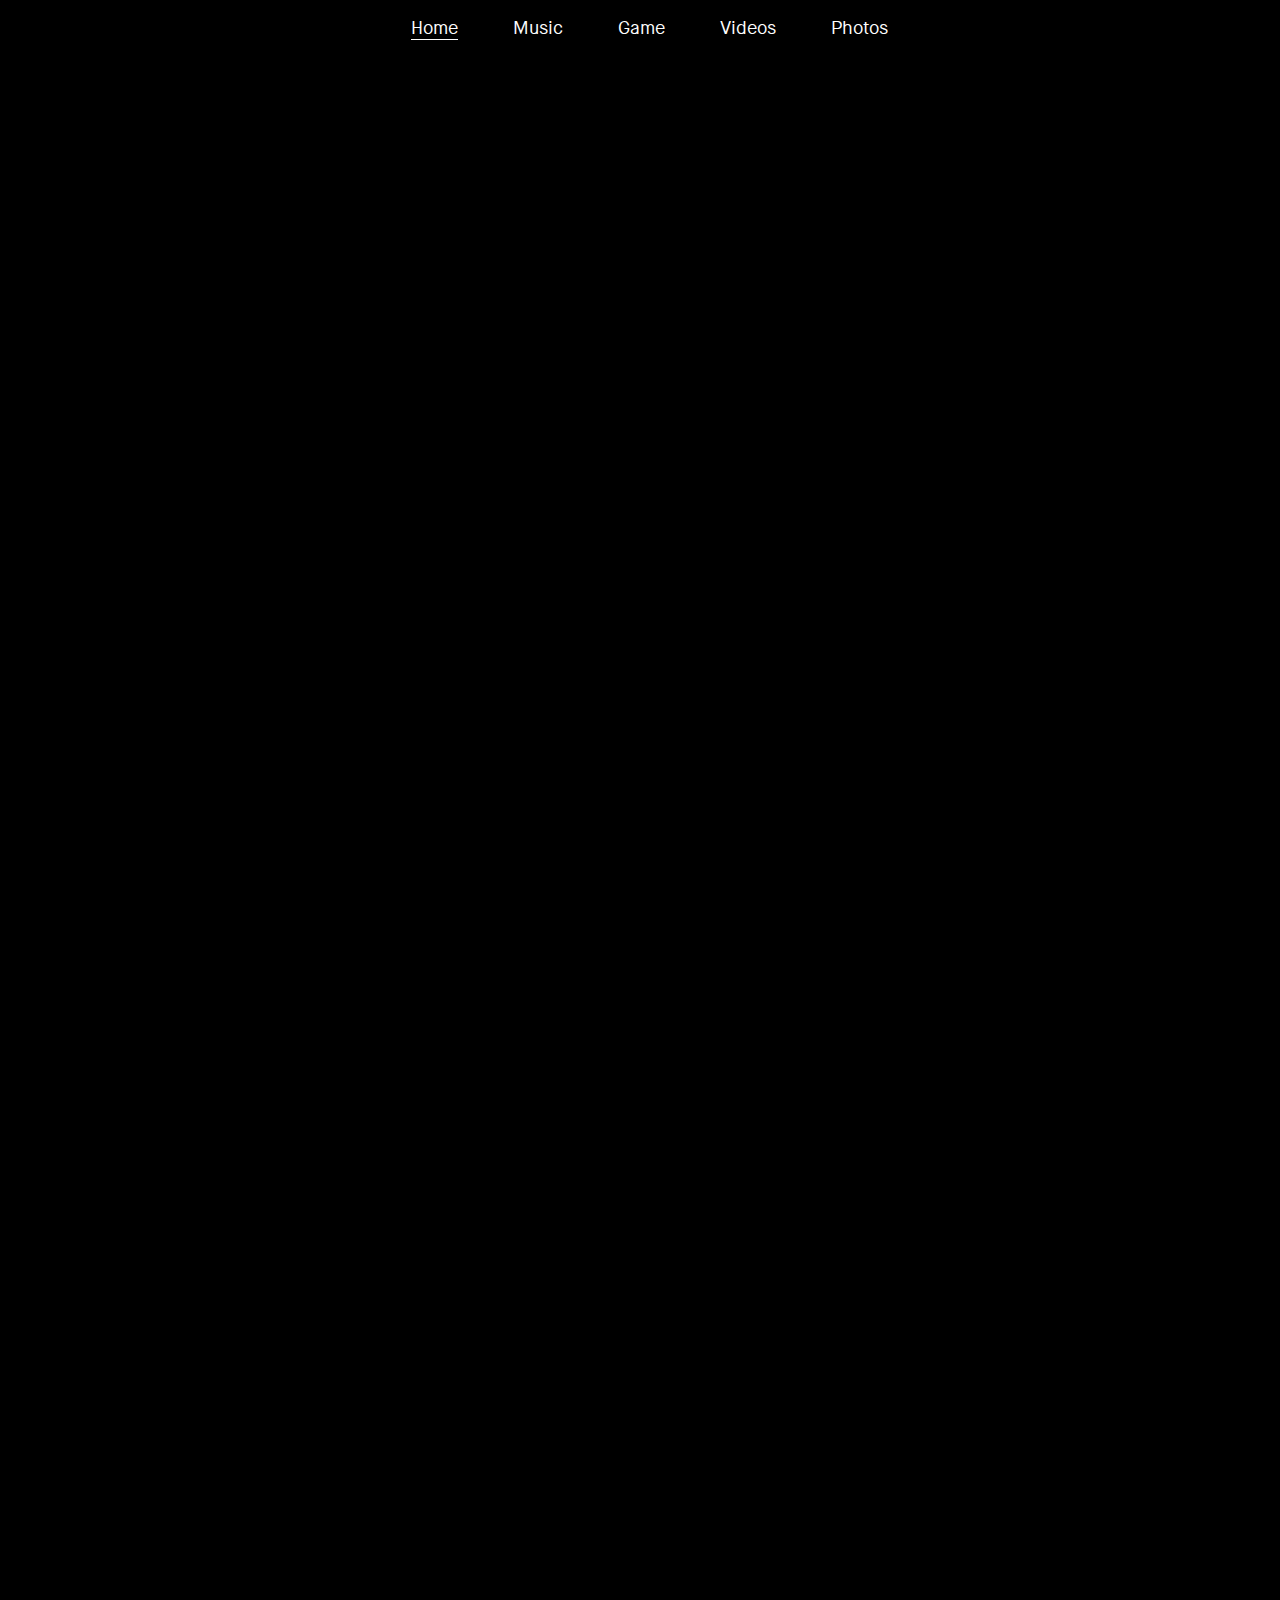
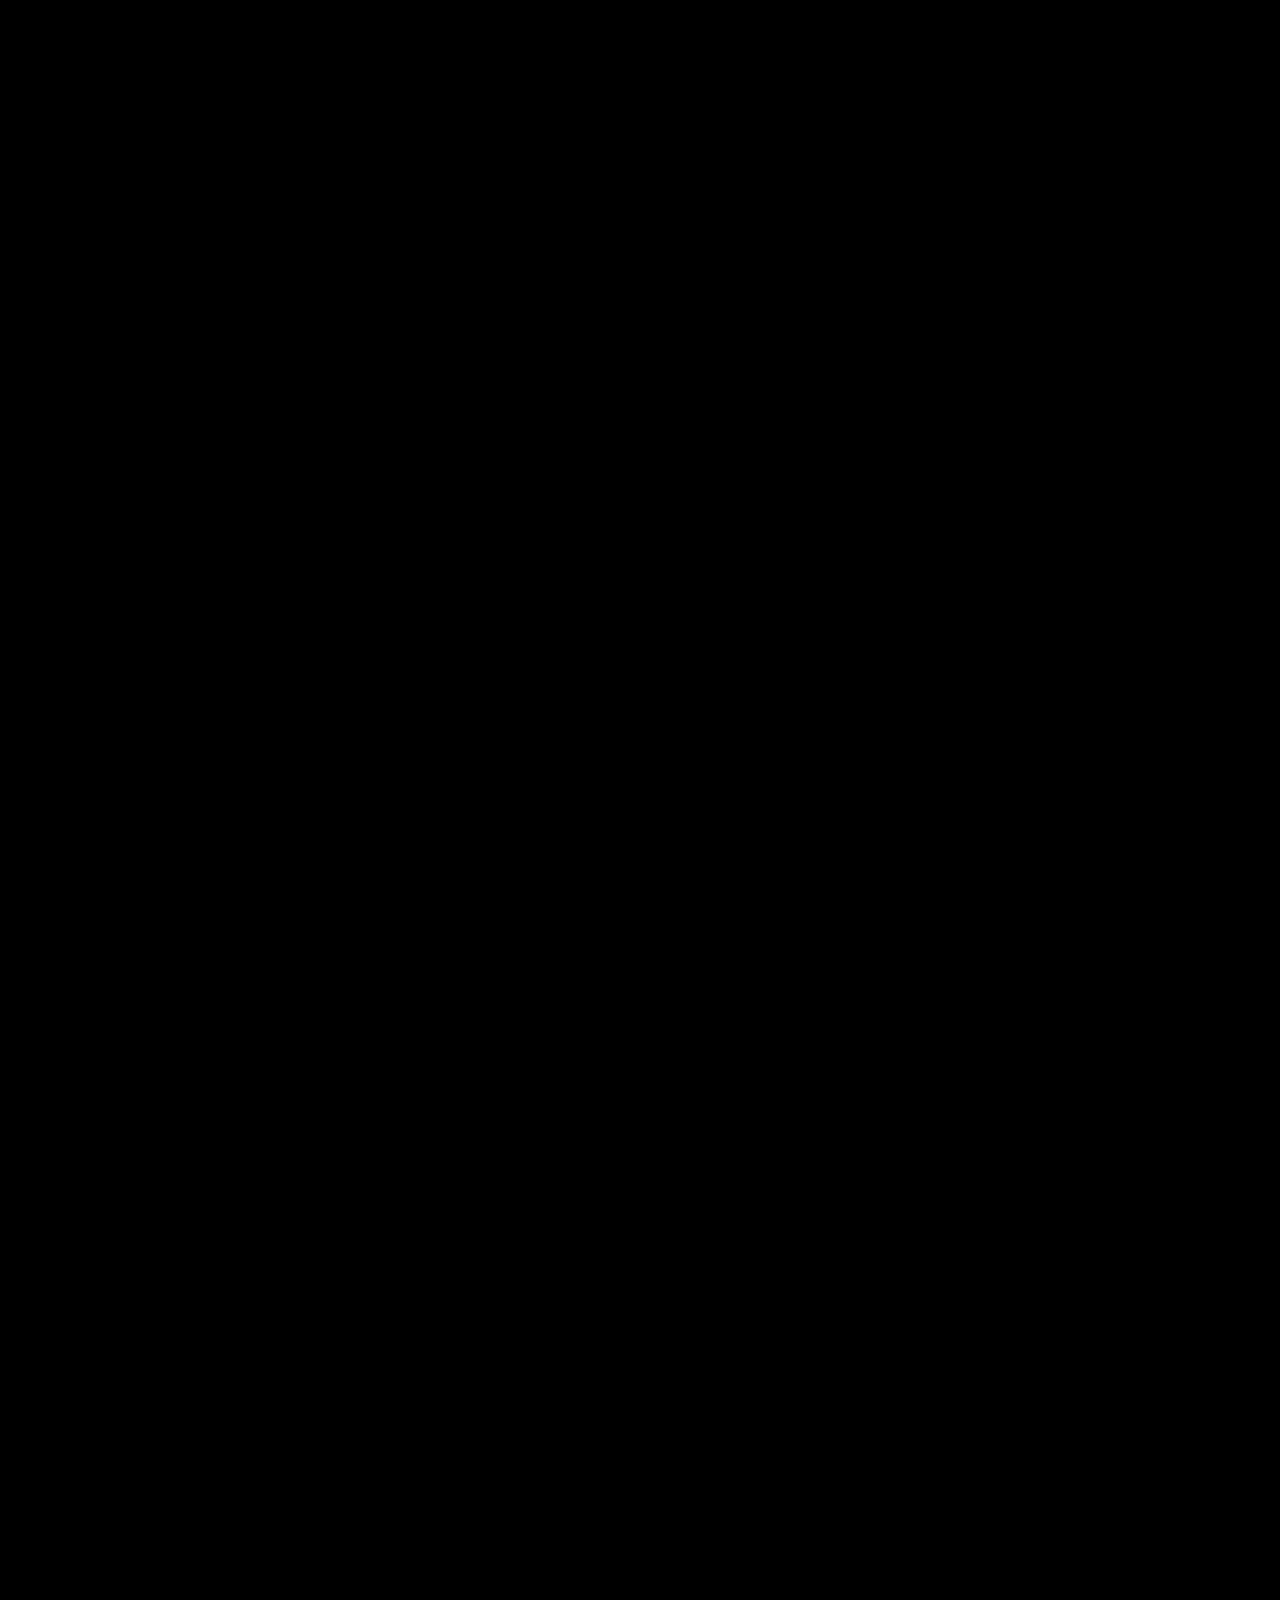
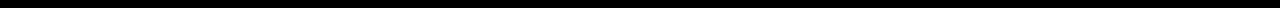
<file: index.html>
<!DOCTYPE html>
<!--[if lt IE 9]><html class="no-js lt-ie9" lang="en-US" prefix="og: http://ogp.me/ns#"><![endif]-->
<!--[if gt IE 8]><!--><html><!--<![endif]-->
<head>
  <meta charset="UTF-8">
  <title>Media</title>
  <meta http-equiv="X-UA-Compatible" content="IE=edge,chrome=1">
  <meta name="viewport" content="width=device-width, initial-scale=1.0">
  <meta name="baidu_ssp_verify" content="118a24b20e7b6b38a081a7a41a24cbe0">
  <link rel="icon" type="image/x-icon" href="/images/favicon.ico">
<!-- This site is optimized with the Yoast SEO plugin v5.2 - https://yoast.com/wordpress/plugins/seo/ -->
<meta name="description" content="Leng的媒体库"/>
<link rel='stylesheet' id='theme-style-css'  href='css/style.css' type='text/css' media='all' />
<script>
var _hmt = _hmt || [];
(function() {
  var hm = document.createElement("script");
  hm.src = "https://hm.baidu.com/hm.js?cda6f9cad1e4e9c98270be43625d4902";
  var s = document.getElementsByTagName("script")[0]; 
  s.parentNode.insertBefore(hm, s);
})();
</script>

<script type='text/javascript' src='js/lib/modernizr.js'></script>
<script type='text/javascript' src='js/jquery/jquery.js'></script>
</head>
<body>
<div class="loader page-loader"></div>
<header class="header-bar">
  <div class="header-bar__bg"></div>
  <div class="menu-toggle">
    <span class="hamburger-bar"></span>
    <span class="hamburger-bar"></span>
    <span class="hamburger-bar"></span>
  </div>
  <nav class="menu" role="navigation">
<ul id="menu-header-menu" class="menu__nav">
<li id="menu-item-525" class="current-menu-item"><a href="#home">Home</a></li>
<li id="menu-item-538"><a href="music">Music</a></li>
<li id="menu-item-13"><a href="game">Game</a></li>
<li id="menu-item-123"><a href="videos">Videos</a></li>
<li id="menu-item-120"><a href="photos">Photos</a></li>
</ul>  </nav>
  <nav class="menu-mobile" role="navigation">
    <div class="menu-mobile__content-wrap">
      <ul id="menu-header-menu-1" class="menu-mobile__nav">
<li class="current-menu-item"><a href="#home">Home</a></li>
<li><a href="music">Music</a></li>
<li><a href="game">Game</a></li>
<li><a href="videos">Videos</a></li>
<li><a href="photos">Photos</a></li>
</ul>    </div>
  </nav>
</header>
<div class="l-page-wrap invisible">
<div class="hero hero--home reverse">
  <div class="hero--home__title">
    <div class="hero--home__logo-type">
      <span class="hero--home__logo-type-good">Media</span>
    </div>
  </div>
  <div class="scroll-down">
    scroll ⬇ down
  </div>
</div>
<div class="home-features">
  <article class="home-feature">
        <header class="home-feature__header" style="background-color:#f4d211;">
          <a href="music">
            <div class="home-feature__header-content">
              <h2 class="home-feature__title">Music</h2>
                              <p class="home-feature__subtitle">The World of Music</p>
                          </div>
          </a>
        </header>
        <a class="home-feature home-feature__link js-project-link" href="music">
          <span class="home-feature__call-to-action">Enjoy The Music</span>
          <div class="home-feature__img" style="background-image: url('https://media-1257181248.cos.ap-chengdu.myqcloud.com/bg3.jpg'); background-position: right center;" data-src="https://media-1257181248.cos.ap-chengdu.myqcloud.com/bg3.jpg" data-src-sm="https://media-1257181248.cos.ap-chengdu.myqcloud.com/bg3-900x506.jpg">
            <div class="home-feature__overlay" style="background-color:#f4d211;"></div>
          </div>
        </a>
      </article><article class="home-feature">
        <header class="home-feature__header" style="background-color:#23a877;">
          <a href="game">
            <div class="home-feature__header-content">
              <h2 class="home-feature__title">Game</h2>
                              <p class="home-feature__subtitle">Just Enjoy Yourself</p>
                          </div>
          </a>
        </header>
        <a class="home-feature home-feature__link js-project-link" href="game">
          <span class="home-feature__call-to-action">Play The Game</span>
          <div class="home-feature__img" style="background-image: url('https://media-1257181248.cos.ap-chengdu.myqcloud.com/bg2.jpg'); background-position: center center;" data-src="https://media-1257181248.cos.ap-chengdu.myqcloud.com/bg2.jpg" data-src-sm="https://media-1257181248.cos.ap-chengdu.myqcloud.com/bg2-900x506.jpg">
            <div class="home-feature__overlay" style="background-color:#23a877;"></div>
          </div>
        </a>
      </article><article class="home-feature">
        <header class="home-feature__header" style="background-color:#f71f2c;">
          <a href="videos">
            <div class="home-feature__header-content">
              <h2 class="home-feature__title">Videos</h2>
                              <p class="home-feature__subtitle">Some Videos</p>
                          </div>
          </a>
        </header>
        <a class="home-feature home-feature__link js-project-link" href="videos">
          <span class="home-feature__call-to-action">Watch The Video</span>
          <div class="home-feature__img" style="background-image: url('https://media-1257181248.cos.ap-chengdu.myqcloud.com/bg1.jpg'); background-position: center top;" data-src="https://media-1257181248.cos.ap-chengdu.myqcloud.com/bg1.jpg" data-src-sm="https://media-1257181248.cos.ap-chengdu.myqcloud.com/bg1-900x506.jpg">
            <div class="home-feature__overlay" style="background-color:#f71f2c;"></div>
          </div>
        </a>
      </article>
      <article class="home-feature">
          <header class="home-feature__header" style="background-color:#000000;">
            <a href="photos">
              <div class="home-feature__header-content">
                <h2 class="home-feature__title">Photos</h2>
                                <p class="home-feature__subtitle">Some Memories</p>
                            </div>
            </a>
          </header>
          <a class="home-feature home-feature__link js-project-link" href="photos">
            <span class="home-feature__call-to-action">Watch The Photo</span>
            <div class="home-feature__img" style="background-image: url('https://media-1257181248.cos.ap-chengdu.myqcloud.com/bg4.jpg'); background-position: center top;" data-src="https://media-1257181248.cos.ap-chengdu.myqcloud.com/bg4.jpg" data-src-sm="https://media-1257181248.cos.ap-chengdu.myqcloud.com/bg4-900x506.jpg">
              <div class="home-feature__overlay" style="background-color:#000000;"></div>
            </div>
          </a>
        </article></div>
  <footer class="well well--reverse footer reverse">
    <div class="row">

        <p>&copy; LENG 2018<br>All rights reserved</p>

    </div>
  </footer>

</div><!-- .l-page-wrap -->

<script type='text/javascript' src='js/plugins.js'></script>
<script type='text/javascript' src='js/site.js'></script>


</body>
</html>
<!-- Dynamic page generated in 1.203 seconds. -->
<!-- Cached page generated by WP-Super-Cache on 2018-07-25 00:28:22 -->

<!-- Compression = gzip -->
</file>
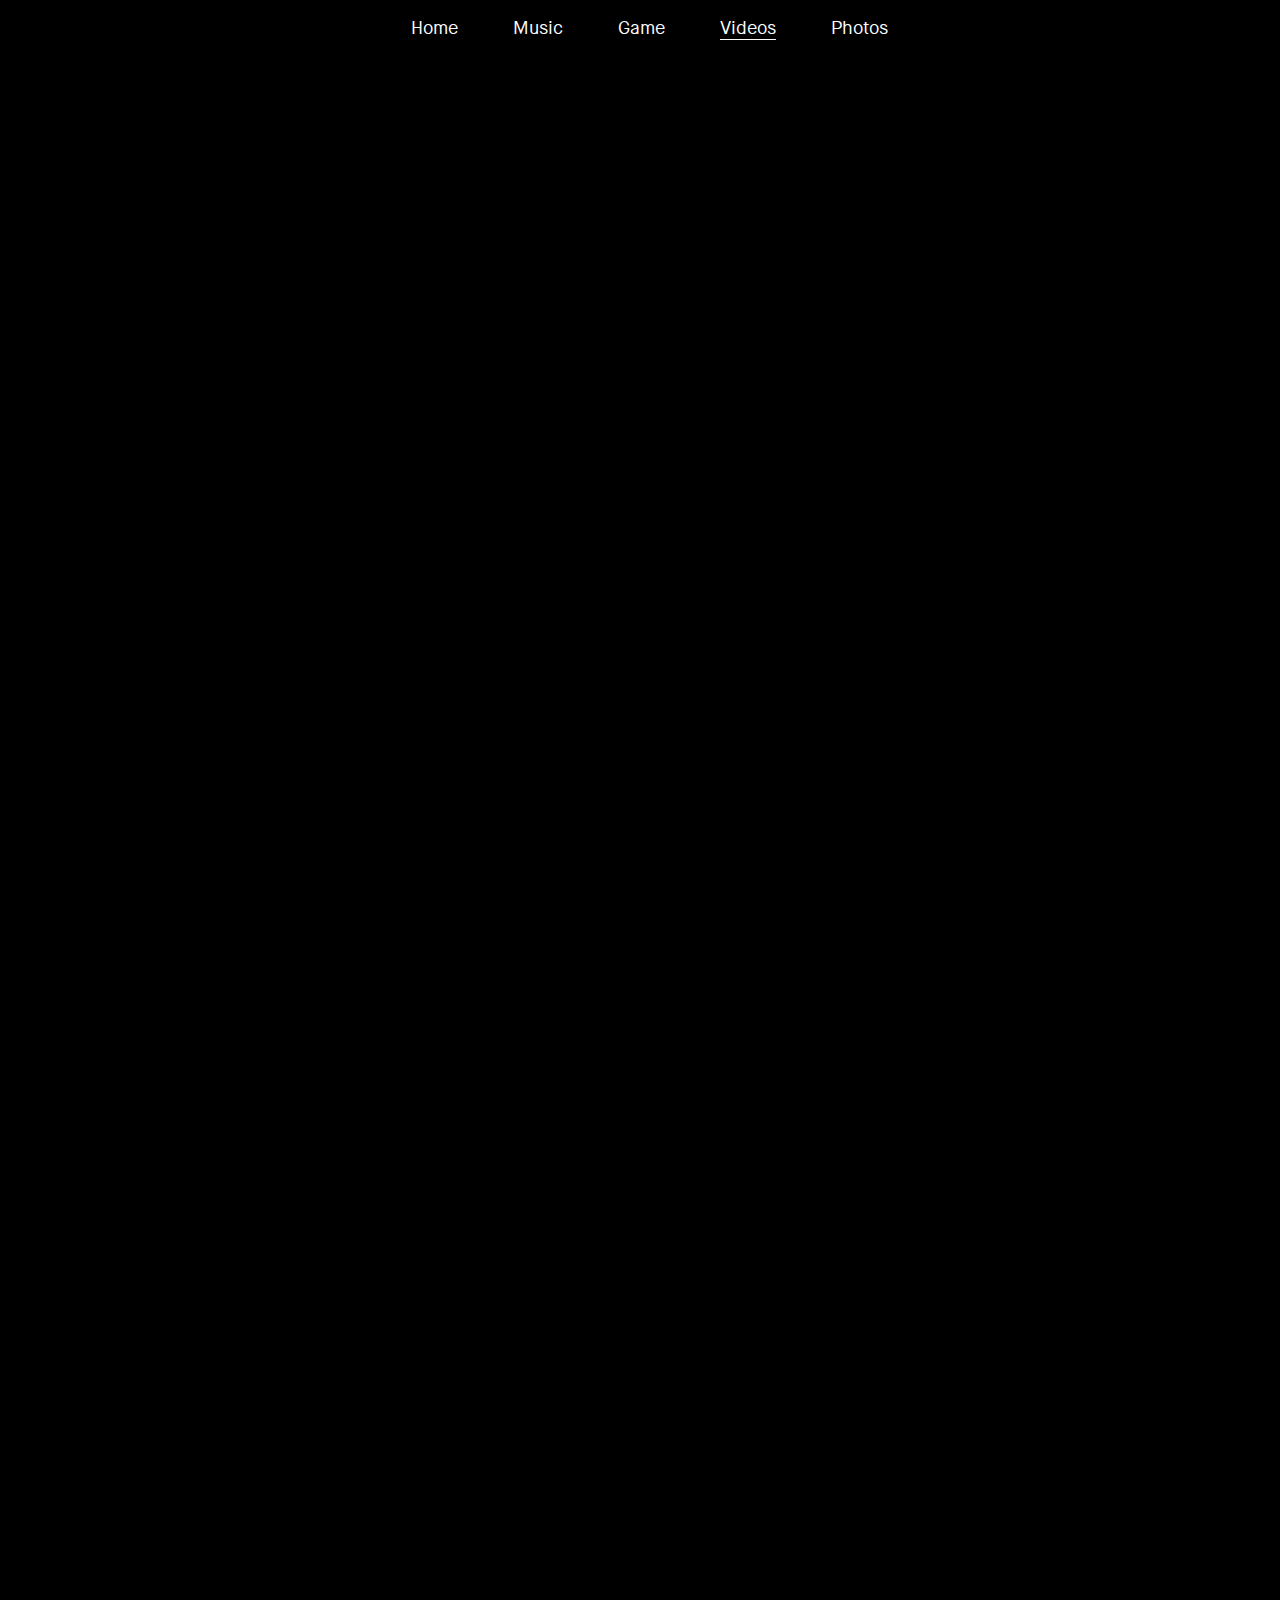
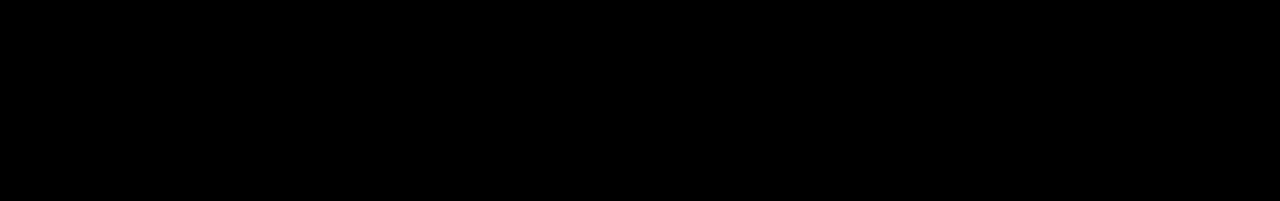
<file: videos/index.html>
<!DOCTYPE html>
<!--[if lt IE 9]><html class="no-js lt-ie9" lang="en-US" prefix="og: http://ogp.me/ns#"><![endif]-->
<!--[if gt IE 8]><!--><html><!--<![endif]-->
<head>
  <meta charset="UTF-8">
  <title>Videos</title>
  <meta http-equiv="X-UA-Compatible" content="IE=edge,chrome=1">
  <meta name="viewport" content="width=device-width, initial-scale=1.0">
  <link rel="icon" type="image/x-icon" href="/images/favicon.ico">
<!-- This site is optimized with the Yoast SEO plugin v5.2 - https://yoast.com/wordpress/plugins/seo/ -->
<meta name="description" content="视频"/>
<link rel='stylesheet' id='theme-style-css'  href='../css/style.css' type='text/css' media='all' />
<script>
var _hmt = _hmt || [];
(function() {
  var hm = document.createElement("script");
  hm.src = "https://hm.baidu.com/hm.js?ddbcd9852310af4ef6a11734f67d35d1";
  var s = document.getElementsByTagName("script")[0]; 
  s.parentNode.insertBefore(hm, s);
})();
</script>

<script type='text/javascript' src='../js/lib/modernizr.js'></script>
<script type='text/javascript' src='../js/jquery/jquery.js'></script>
</head>
<body>
<div class="loader page-loader"></div>
<header class="header-bar">
  <div class="header-bar__bg"></div>
  <div class="menu-toggle">
    <span class="hamburger-bar"></span>
    <span class="hamburger-bar"></span>
    <span class="hamburger-bar"></span>
  </div>
  <nav class="menu" role="navigation">
<ul id="menu-header-menu" class="menu__nav">
<li id="menu-item-525"><a href="/">Home</a></li>
<li id="menu-item-538"><a href="../music">Music</a></li>
<li id="menu-item-13"><a href="../game">Game</a></li>
<li id="menu-item-123" class="current-menu-item"><a href="#videos">Videos</a></li>
<li id="menu-item-120"><a href="../photos">Photos</a></li>
</ul>  </nav>
  <nav class="menu-mobile" role="navigation">
    <div class="menu-mobile__content-wrap">
      <ul id="menu-header-menu-1" class="menu-mobile__nav">
<li><a href="/">Home</a></li>
<li><a href="../music">Music</a></li>
<li><a href="../game">Game</a></li>
<li class="current-menu-item"><a href="#videos">Videos</a></li>
<li><a href="../photos">Photos</a></li>
</ul>    </div>
  </nav>
</header>
<div class="l-page-wrap invisible">
<div class="hero hero--home reverse">
  <div class="hero--home__title">
    <div class="hero--home__logo-type">
      <span class="hero--home__logo-type-good">Videos</span>
    </div>
  </div>
  <div class="scroll-down">
    scroll ⬇ down
  </div>
</div>
<div class="home-features">
  <article class="home-feature">
    <header class="home-feature__header" style="background-color:#f71f2c;">
      <a href="#videos">
        <div class="home-feature__header-content">
          <h2 class="home-feature__title">Videos</h2>
                          <p class="home-feature__subtitle">Some Videos</p>
                      </div>
      </a>
    </header>
    <a class="home-feature home-feature__link js-project-link" href="#videos">
      <span class="home-feature__call-to-action">Watch The Video</span>
      <div class="home-feature__img" style="background-image: url('https://media-1257181248.cos.ap-chengdu.myqcloud.com/bg1.jpg'); background-position: center top;" data-src="https://media-1257181248.cos.ap-chengdu.myqcloud.com/bg1.jpg" data-src-sm="https://media-1257181248.cos.ap-chengdu.myqcloud.com/bg1-900x506.jpg">
        <div class="home-feature__overlay" style="background-color:#f71f2c;"></div>
      </div>
    </a>
  </article></div>

<div class="well">
  <div class="row row--projects">
    <div class="column">
      <h2 class="h4">Videos</h2>
      <h2 class="h5">大国起飞</h2>
      <video src="https://media-1257181248.cos.ap-chengdu.myqcloud.com/videos%2Fzhonghang.mp4" controls="controls" width="100%">中航工业—大国起飞</video>
    </div>
  </div>
</div>

  <footer class="well well--reverse footer reverse">
    <div class="row">

        <p>&copy; L 2018<br>All rights reserved</p>

    </div>
  </footer>

</div><!-- .l-page-wrap -->

<script type='text/javascript' src='../js/plugins.js'></script>
<script type='text/javascript' src='../js/site.js'></script>


</body>
</html>
<!-- Dynamic page generated in 1.203 seconds. -->
<!-- Cached page generated by WP-Super-Cache on 2018-07-25 00:28:22 -->

<!-- Compression = gzip -->
</file>
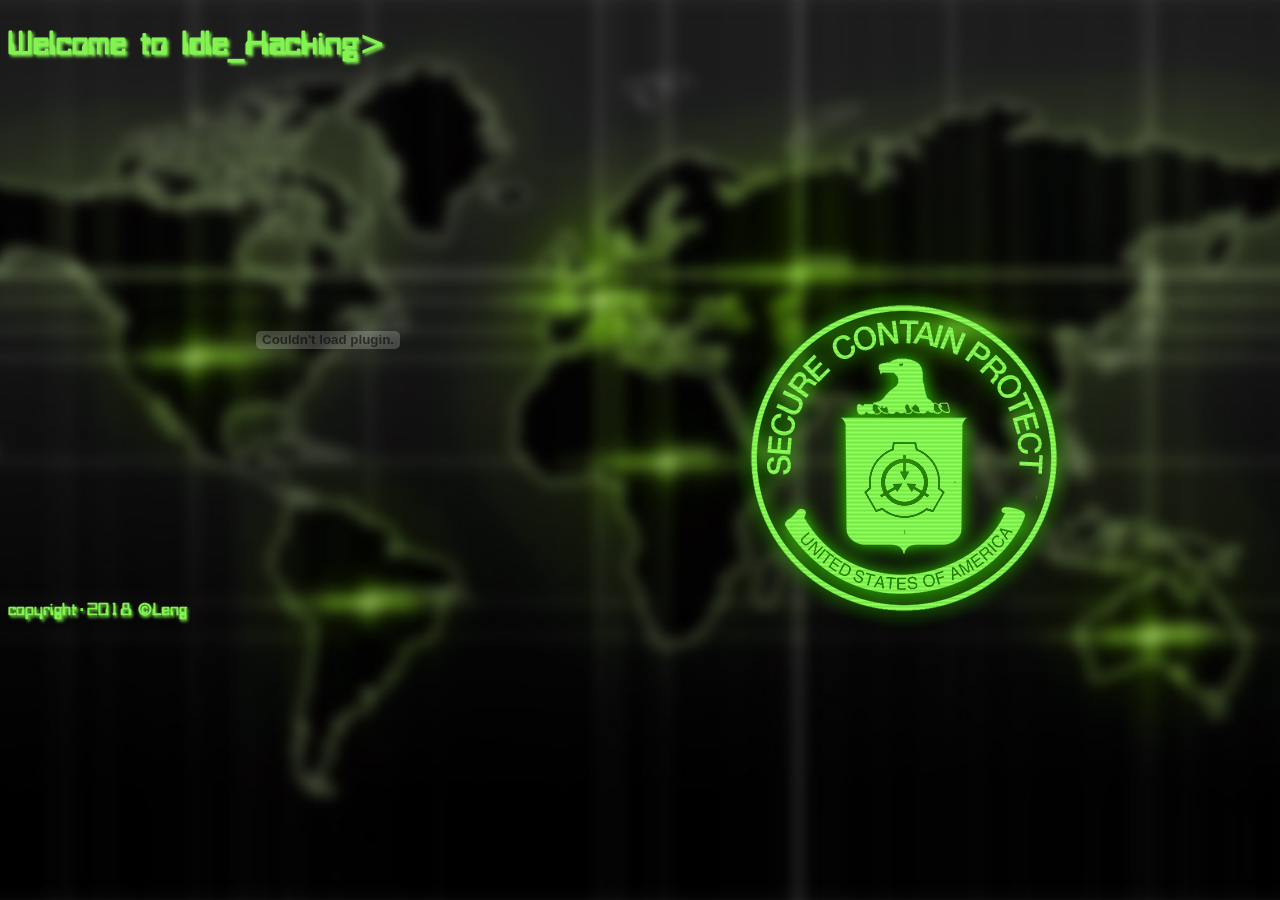
<file: game/Idle_Hacking/index.html>
<!DOCTYPE  HTML> 
<head> 
<title>Idle_Hacking</title>
<link rel="icon" type="image/x-icon" href="/images/favicon.ico">
<meta name="description" content="Leng的游戏" />
<link id="pagestyle" rel="stylesheet" type="text/css" href="style.css">
<script type='text/javascript'>
</script>
</head> 
<body >
<div class="center">
        <h1>Welcome to Idle_Hacking></h1><br>
        <embed src="Idle.Hacking.swf" height="480" width="640"></embed><br><br>
        copyright·2018 &copy;Leng
</div>

</body>
</html>
</file>
<file: css/style.css>
@charset "UTF-8";
/*
Theme Name: Good Cop Bad Cop
Author: Jonathan Nicol
Author URI: http://jonathannicol.com
Description: Custom Wordpress theme for Good Cop Bad Cop
Version: 1.0
License: GNU General Public License
License URI: license.txt
Text Domain: goodcopbadcop
Domain Path: /languages/
*/
.row { width: 100%; margin-left: auto; margin-right: auto; margin-top: 0; margin-bottom: 0; max-width: 1200px; *zoom: 1; }
.row:before, .row:after { content: " "; display: table; }
.row:after { clear: both; }
.row.collapse > .column, .row.collapse > .columns { padding-left: 0; padding-right: 0; }
.row.collapse .row { margin-left: 0; margin-right: 0; }
.row .row { width: auto; margin-left: -20px; margin-right: -20px; margin-top: 0; margin-bottom: 0; max-width: none; *zoom: 1; }
.row .row:before, .row .row:after { content: " "; display: table; }
.row .row:after { clear: both; }
.row .row.collapse { width: auto; margin: 0; max-width: none; *zoom: 1; }
.row .row.collapse:before, .row .row.collapse:after { content: " "; display: table; }
.row .row.collapse:after { clear: both; }

.column, .columns { padding-left: 20px; padding-right: 20px; width: 100%; float: left; }

[class*="column"] + [class*="column"]:last-child { float: right; }

[class*="column"] + [class*="column"].end { float: left; }

@media only screen { .small-push-0 { position: relative; left: 0%; right: auto; }
  .small-pull-0 { position: relative; right: 0%; left: auto; }
  .small-push-1 { position: relative; left: 12.5%; right: auto; }
  .small-pull-1 { position: relative; right: 12.5%; left: auto; }
  .small-push-2 { position: relative; left: 25%; right: auto; }
  .small-pull-2 { position: relative; right: 25%; left: auto; }
  .small-push-3 { position: relative; left: 37.5%; right: auto; }
  .small-pull-3 { position: relative; right: 37.5%; left: auto; }
  .small-push-4 { position: relative; left: 50%; right: auto; }
  .small-pull-4 { position: relative; right: 50%; left: auto; }
  .small-push-5 { position: relative; left: 62.5%; right: auto; }
  .small-pull-5 { position: relative; right: 62.5%; left: auto; }
  .small-push-6 { position: relative; left: 75%; right: auto; }
  .small-pull-6 { position: relative; right: 75%; left: auto; }
  .small-push-7 { position: relative; left: 87.5%; right: auto; }
  .small-pull-7 { position: relative; right: 87.5%; left: auto; }
  .column, .columns { position: relative; padding-left: 20px; padding-right: 20px; float: left; }
  .small-1 { width: 12.5%; }
  .small-2 { width: 25%; }
  .small-3 { width: 37.5%; }
  .small-4 { width: 50%; }
  .small-5 { width: 62.5%; }
  .small-6 { width: 75%; }
  .small-7 { width: 87.5%; }
  .small-8 { width: 100%; }
  .small-offset-0 { margin-left: 0% !important; }
  .small-offset-1 { margin-left: 12.5% !important; }
  .small-offset-2 { margin-left: 25% !important; }
  .small-offset-3 { margin-left: 37.5% !important; }
  .small-offset-4 { margin-left: 50% !important; }
  .small-offset-5 { margin-left: 62.5% !important; }
  .small-offset-6 { margin-left: 75% !important; }
  .small-offset-7 { margin-left: 87.5% !important; }
  .small-reset-order { margin-left: 0; margin-right: 0; left: auto; right: auto; float: left; }
  .column.small-centered, .columns.small-centered { margin-left: auto; margin-right: auto; float: none; }
  .column.small-uncentered, .columns.small-uncentered { margin-left: 0; margin-right: 0; float: left; }
  .column.small-centered:last-child, .columns.small-centered:last-child { float: none; }
  .column.small-uncentered:last-child, .columns.small-uncentered:last-child { float: left; }
  .column.small-uncentered.opposite, .columns.small-uncentered.opposite { float: right; } }
@media only screen and (min-width: 569px) { .medium-push-0 { position: relative; left: 0%; right: auto; }
  .medium-pull-0 { position: relative; right: 0%; left: auto; }
  .medium-push-1 { position: relative; left: 12.5%; right: auto; }
  .medium-pull-1 { position: relative; right: 12.5%; left: auto; }
  .medium-push-2 { position: relative; left: 25%; right: auto; }
  .medium-pull-2 { position: relative; right: 25%; left: auto; }
  .medium-push-3 { position: relative; left: 37.5%; right: auto; }
  .medium-pull-3 { position: relative; right: 37.5%; left: auto; }
  .medium-push-4 { position: relative; left: 50%; right: auto; }
  .medium-pull-4 { position: relative; right: 50%; left: auto; }
  .medium-push-5 { position: relative; left: 62.5%; right: auto; }
  .medium-pull-5 { position: relative; right: 62.5%; left: auto; }
  .medium-push-6 { position: relative; left: 75%; right: auto; }
  .medium-pull-6 { position: relative; right: 75%; left: auto; }
  .medium-push-7 { position: relative; left: 87.5%; right: auto; }
  .medium-pull-7 { position: relative; right: 87.5%; left: auto; }
  .column, .columns { position: relative; padding-left: 20px; padding-right: 20px; float: left; }
  .medium-1 { width: 12.5%; }
  .medium-2 { width: 25%; }
  .medium-3 { width: 37.5%; }
  .medium-4 { width: 50%; }
  .medium-5 { width: 62.5%; }
  .medium-6 { width: 75%; }
  .medium-7 { width: 87.5%; }
  .medium-8 { width: 100%; }
  .medium-offset-0 { margin-left: 0% !important; }
  .medium-offset-1 { margin-left: 12.5% !important; }
  .medium-offset-2 { margin-left: 25% !important; }
  .medium-offset-3 { margin-left: 37.5% !important; }
  .medium-offset-4 { margin-left: 50% !important; }
  .medium-offset-5 { margin-left: 62.5% !important; }
  .medium-offset-6 { margin-left: 75% !important; }
  .medium-offset-7 { margin-left: 87.5% !important; }
  .medium-reset-order { margin-left: 0; margin-right: 0; left: auto; right: auto; float: left; }
  .column.medium-centered, .columns.medium-centered { margin-left: auto; margin-right: auto; float: none; }
  .column.medium-uncentered, .columns.medium-uncentered { margin-left: 0; margin-right: 0; float: left; }
  .column.medium-centered:last-child, .columns.medium-centered:last-child { float: none; }
  .column.medium-uncentered:last-child, .columns.medium-uncentered:last-child { float: left; }
  .column.medium-uncentered.opposite, .columns.medium-uncentered.opposite { float: right; }
  .push-0 { position: relative; left: 0%; right: auto; }
  .pull-0 { position: relative; right: 0%; left: auto; }
  .push-1 { position: relative; left: 12.5%; right: auto; }
  .pull-1 { position: relative; right: 12.5%; left: auto; }
  .push-2 { position: relative; left: 25%; right: auto; }
  .pull-2 { position: relative; right: 25%; left: auto; }
  .push-3 { position: relative; left: 37.5%; right: auto; }
  .pull-3 { position: relative; right: 37.5%; left: auto; }
  .push-4 { position: relative; left: 50%; right: auto; }
  .pull-4 { position: relative; right: 50%; left: auto; }
  .push-5 { position: relative; left: 62.5%; right: auto; }
  .pull-5 { position: relative; right: 62.5%; left: auto; }
  .push-6 { position: relative; left: 75%; right: auto; }
  .pull-6 { position: relative; right: 75%; left: auto; }
  .push-7 { position: relative; left: 87.5%; right: auto; }
  .pull-7 { position: relative; right: 87.5%; left: auto; } }
@media only screen and (min-width: 769px) { .large-push-0 { position: relative; left: 0%; right: auto; }
  .large-pull-0 { position: relative; right: 0%; left: auto; }
  .large-push-1 { position: relative; left: 12.5%; right: auto; }
  .large-pull-1 { position: relative; right: 12.5%; left: auto; }
  .large-push-2 { position: relative; left: 25%; right: auto; }
  .large-pull-2 { position: relative; right: 25%; left: auto; }
  .large-push-3 { position: relative; left: 37.5%; right: auto; }
  .large-pull-3 { position: relative; right: 37.5%; left: auto; }
  .large-push-4 { position: relative; left: 50%; right: auto; }
  .large-pull-4 { position: relative; right: 50%; left: auto; }
  .large-push-5 { position: relative; left: 62.5%; right: auto; }
  .large-pull-5 { position: relative; right: 62.5%; left: auto; }
  .large-push-6 { position: relative; left: 75%; right: auto; }
  .large-pull-6 { position: relative; right: 75%; left: auto; }
  .large-push-7 { position: relative; left: 87.5%; right: auto; }
  .large-pull-7 { position: relative; right: 87.5%; left: auto; }
  .column, .columns { position: relative; padding-left: 20px; padding-right: 20px; float: left; }
  .large-1 { width: 12.5%; }
  .large-2 { width: 25%; }
  .large-3 { width: 37.5%; }
  .large-4 { width: 50%; }
  .large-5 { width: 62.5%; }
  .large-6 { width: 75%; }
  .large-7 { width: 87.5%; }
  .large-8 { width: 100%; }
  .large-offset-0 { margin-left: 0% !important; }
  .large-offset-1 { margin-left: 12.5% !important; }
  .large-offset-2 { margin-left: 25% !important; }
  .large-offset-3 { margin-left: 37.5% !important; }
  .large-offset-4 { margin-left: 50% !important; }
  .large-offset-5 { margin-left: 62.5% !important; }
  .large-offset-6 { margin-left: 75% !important; }
  .large-offset-7 { margin-left: 87.5% !important; }
  .large-reset-order { margin-left: 0; margin-right: 0; left: auto; right: auto; float: left; }
  .column.large-centered, .columns.large-centered { margin-left: auto; margin-right: auto; float: none; }
  .column.large-uncentered, .columns.large-uncentered { margin-left: 0; margin-right: 0; float: left; }
  .column.large-centered:last-child, .columns.large-centered:last-child { float: none; }
  .column.large-uncentered:last-child, .columns.large-uncentered:last-child { float: left; }
  .column.large-uncentered.opposite, .columns.large-uncentered.opposite { float: right; }
  .push-0 { position: relative; left: 0%; right: auto; }
  .pull-0 { position: relative; right: 0%; left: auto; }
  .push-1 { position: relative; left: 12.5%; right: auto; }
  .pull-1 { position: relative; right: 12.5%; left: auto; }
  .push-2 { position: relative; left: 25%; right: auto; }
  .pull-2 { position: relative; right: 25%; left: auto; }
  .push-3 { position: relative; left: 37.5%; right: auto; }
  .pull-3 { position: relative; right: 37.5%; left: auto; }
  .push-4 { position: relative; left: 50%; right: auto; }
  .pull-4 { position: relative; right: 50%; left: auto; }
  .push-5 { position: relative; left: 62.5%; right: auto; }
  .pull-5 { position: relative; right: 62.5%; left: auto; }
  .push-6 { position: relative; left: 75%; right: auto; }
  .pull-6 { position: relative; right: 75%; left: auto; }
  .push-7 { position: relative; left: 87.5%; right: auto; }
  .pull-7 { position: relative; right: 87.5%; left: auto; } }
@media only screen and (min-width: 961px) { .xlarge-push-0 { position: relative; left: 0%; right: auto; }
  .xlarge-pull-0 { position: relative; right: 0%; left: auto; }
  .xlarge-push-1 { position: relative; left: 12.5%; right: auto; }
  .xlarge-pull-1 { position: relative; right: 12.5%; left: auto; }
  .xlarge-push-2 { position: relative; left: 25%; right: auto; }
  .xlarge-pull-2 { position: relative; right: 25%; left: auto; }
  .xlarge-push-3 { position: relative; left: 37.5%; right: auto; }
  .xlarge-pull-3 { position: relative; right: 37.5%; left: auto; }
  .xlarge-push-4 { position: relative; left: 50%; right: auto; }
  .xlarge-pull-4 { position: relative; right: 50%; left: auto; }
  .xlarge-push-5 { position: relative; left: 62.5%; right: auto; }
  .xlarge-pull-5 { position: relative; right: 62.5%; left: auto; }
  .xlarge-push-6 { position: relative; left: 75%; right: auto; }
  .xlarge-pull-6 { position: relative; right: 75%; left: auto; }
  .xlarge-push-7 { position: relative; left: 87.5%; right: auto; }
  .xlarge-pull-7 { position: relative; right: 87.5%; left: auto; }
  .column, .columns { position: relative; padding-left: 20px; padding-right: 20px; float: left; }
  .xlarge-1 { width: 12.5%; }
  .xlarge-2 { width: 25%; }
  .xlarge-3 { width: 37.5%; }
  .xlarge-4 { width: 50%; }
  .xlarge-5 { width: 62.5%; }
  .xlarge-6 { width: 75%; }
  .xlarge-7 { width: 87.5%; }
  .xlarge-8 { width: 100%; }
  .xlarge-offset-0 { margin-left: 0% !important; }
  .xlarge-offset-1 { margin-left: 12.5% !important; }
  .xlarge-offset-2 { margin-left: 25% !important; }
  .xlarge-offset-3 { margin-left: 37.5% !important; }
  .xlarge-offset-4 { margin-left: 50% !important; }
  .xlarge-offset-5 { margin-left: 62.5% !important; }
  .xlarge-offset-6 { margin-left: 75% !important; }
  .xlarge-offset-7 { margin-left: 87.5% !important; }
  .xlarge-reset-order { margin-left: 0; margin-right: 0; left: auto; right: auto; float: left; }
  .column.xlarge-centered, .columns.xlarge-centered { margin-left: auto; margin-right: auto; float: none; }
  .column.xlarge-uncentered, .columns.xlarge-uncentered { margin-left: 0; margin-right: 0; float: left; }
  .column.xlarge-centered:last-child, .columns.xlarge-centered:last-child { float: none; }
  .column.xlarge-uncentered:last-child, .columns.xlarge-uncentered:last-child { float: left; }
  .column.xlarge-uncentered.opposite, .columns.xlarge-uncentered.opposite { float: right; } }
@media only screen and (min-width: 1201px) { .xxlarge-push-0 { position: relative; left: 0%; right: auto; }
  .xxlarge-pull-0 { position: relative; right: 0%; left: auto; }
  .xxlarge-push-1 { position: relative; left: 12.5%; right: auto; }
  .xxlarge-pull-1 { position: relative; right: 12.5%; left: auto; }
  .xxlarge-push-2 { position: relative; left: 25%; right: auto; }
  .xxlarge-pull-2 { position: relative; right: 25%; left: auto; }
  .xxlarge-push-3 { position: relative; left: 37.5%; right: auto; }
  .xxlarge-pull-3 { position: relative; right: 37.5%; left: auto; }
  .xxlarge-push-4 { position: relative; left: 50%; right: auto; }
  .xxlarge-pull-4 { position: relative; right: 50%; left: auto; }
  .xxlarge-push-5 { position: relative; left: 62.5%; right: auto; }
  .xxlarge-pull-5 { position: relative; right: 62.5%; left: auto; }
  .xxlarge-push-6 { position: relative; left: 75%; right: auto; }
  .xxlarge-pull-6 { position: relative; right: 75%; left: auto; }
  .xxlarge-push-7 { position: relative; left: 87.5%; right: auto; }
  .xxlarge-pull-7 { position: relative; right: 87.5%; left: auto; }
  .column, .columns { position: relative; padding-left: 20px; padding-right: 20px; float: left; }
  .xxlarge-1 { width: 12.5%; }
  .xxlarge-2 { width: 25%; }
  .xxlarge-3 { width: 37.5%; }
  .xxlarge-4 { width: 50%; }
  .xxlarge-5 { width: 62.5%; }
  .xxlarge-6 { width: 75%; }
  .xxlarge-7 { width: 87.5%; }
  .xxlarge-8 { width: 100%; }
  .xxlarge-offset-0 { margin-left: 0% !important; }
  .xxlarge-offset-1 { margin-left: 12.5% !important; }
  .xxlarge-offset-2 { margin-left: 25% !important; }
  .xxlarge-offset-3 { margin-left: 37.5% !important; }
  .xxlarge-offset-4 { margin-left: 50% !important; }
  .xxlarge-offset-5 { margin-left: 62.5% !important; }
  .xxlarge-offset-6 { margin-left: 75% !important; }
  .xxlarge-offset-7 { margin-left: 87.5% !important; }
  .xxlarge-reset-order { margin-left: 0; margin-right: 0; left: auto; right: auto; float: left; }
  .column.xxlarge-centered, .columns.xxlarge-centered { margin-left: auto; margin-right: auto; float: none; }
  .column.xxlarge-uncentered, .columns.xxlarge-uncentered { margin-left: 0; margin-right: 0; float: left; }
  .column.xxlarge-centered:last-child, .columns.xxlarge-centered:last-child { float: none; }
  .column.xxlarge-uncentered:last-child, .columns.xxlarge-uncentered:last-child { float: left; }
  .column.xxlarge-uncentered.opposite, .columns.xxlarge-uncentered.opposite { float: right; } }
/*!
 *  Font Awesome 4.2.0 by @davegandy - http://fontawesome.io - @fontawesome
 *  License - http://fontawesome.io/license (Font: SIL OFL 1.1, CSS: MIT License)
 */
/* FONT PATH -------------------------- */
@font-face { font-family: 'FontAwesome'; src: url("fonts/font-awesome/fontawesome-webfont.eot?v=4.2.0"); src: url("fonts/font-awesome/fontawesome-webfont.eot?#iefix&v=4.2.0") format("embedded-opentype"), url("fonts/font-awesome/fontawesome-webfont.woff?v=4.2.0") format("woff"), url("fonts/font-awesome/fontawesome-webfont.ttf?v=4.2.0") format("truetype"), url("fonts/font-awesome/fontawesome-webfont.svg?v=4.2.0#fontawesomeregular") format("svg"); font-weight: normal; font-style: normal; }
.fa { display: inline-block; font: normal normal normal 14px/1 FontAwesome; font-size: inherit; text-rendering: auto; -webkit-font-smoothing: antialiased; -moz-osx-font-smoothing: grayscale; }

/* makes the font 33% larger relative to the icon container */
.fa-lg { font-size: 1.33333em; line-height: 0.75em; vertical-align: -15%; }

.fa-2x { font-size: 2em; }

.fa-3x { font-size: 3em; }

.fa-4x { font-size: 4em; }

.fa-5x { font-size: 5em; }

.fa-fw { width: 1.28571em; text-align: center; }

.fa-ul { padding-left: 0; margin-left: 2.14286em; list-style-type: none; }
.fa-ul > li { position: relative; }

.fa-li { position: absolute; left: -2.14286em; width: 2.14286em; top: 0.14286em; text-align: center; }
.fa-li.fa-lg { left: -1.85714em; }

.fa-border { padding: .2em .25em .15em; border: solid 0.08em #eee; border-radius: .1em; }

.pull-right { float: right; }

.pull-left { float: left; }

.fa.pull-left { margin-right: .3em; }
.fa.pull-right { margin-left: .3em; }

.fa-spin { -webkit-animation: fa-spin 2s infinite linear; animation: fa-spin 2s infinite linear; }

@-webkit-keyframes fa-spin { 0% { -webkit-transform: rotate(0deg); transform: rotate(0deg); }
  100% { -webkit-transform: rotate(359deg); transform: rotate(359deg); } }
@keyframes fa-spin { 0% { -webkit-transform: rotate(0deg); transform: rotate(0deg); }
  100% { -webkit-transform: rotate(359deg); transform: rotate(359deg); } }
.fa-rotate-90 { filter: progid:DXImageTransform.Microsoft.BasicImage(rotation=1); -webkit-transform: rotate(90deg); -ms-transform: rotate(90deg); transform: rotate(90deg); }

.fa-rotate-180 { filter: progid:DXImageTransform.Microsoft.BasicImage(rotation=2); -webkit-transform: rotate(180deg); -ms-transform: rotate(180deg); transform: rotate(180deg); }

.fa-rotate-270 { filter: progid:DXImageTransform.Microsoft.BasicImage(rotation=3); -webkit-transform: rotate(270deg); -ms-transform: rotate(270deg); transform: rotate(270deg); }

.fa-flip-horizontal { filter: progid:DXImageTransform.Microsoft.BasicImage(rotation=0); -webkit-transform: scale(-1, 1); -ms-transform: scale(-1, 1); transform: scale(-1, 1); }

.fa-flip-vertical { filter: progid:DXImageTransform.Microsoft.BasicImage(rotation=2); -webkit-transform: scale(1, -1); -ms-transform: scale(1, -1); transform: scale(1, -1); }

:root .fa-rotate-90, :root .fa-rotate-180, :root .fa-rotate-270, :root .fa-flip-horizontal, :root .fa-flip-vertical { -webkit-filter: none; filter: none; }

.fa-stack { position: relative; display: inline-block; width: 2em; height: 2em; line-height: 2em; vertical-align: middle; }

.fa-stack-1x, .fa-stack-2x { position: absolute; left: 0; width: 100%; text-align: center; }

.fa-stack-1x { line-height: inherit; }

.fa-stack-2x { font-size: 2em; }

.fa-inverse { color: #fff; }

/* Font Awesome uses the Unicode Private Use Area (PUA) to ensure screen readers do not read off random characters that represent icons */
.fa-search:before { content: ""; }

.fa-twitter:before { content: ""; }

.fa-facebook:before { content: ""; }

.fa-instagram:before { content: ""; }

.fa-vimeo-square:before { content: ""; }

/* CSS Reset */
html, body, div, span, applet, object, iframe, h1, h2, h3, h4, h5, h6, p, blockquote, pre, a, abbr, acronym, address, big, cite, code, del, dfn, em, img, ins, kbd, q, s, samp, small, strike, strong, sub, sup, tt, var, b, u, i, center, dl, dt, dd, ol, ul, li, fieldset, form, label, legend, table, caption, tbody, tfoot, thead, tr, th, td, article, aside, canvas, details, embed, figure, figcaption, footer, header, hgroup, menu, nav, output, ruby, section, summary, time, mark, audio, video { margin: 0; padding: 0; border: 0; font-size: 100%; font: inherit; vertical-align: baseline; }

article, aside, details, figcaption, figure, footer, header, hgroup, menu, nav, section { display: block; }

body { line-height: 1; }

blockquote, q { quotes: none; }

blockquote:before, blockquote:after, q:before, q:after { content: ''; content: none; }

table { border-collapse: collapse; border-spacing: 0; }

/* Base styles */
*, *:before, *:after { -moz-box-sizing: border-box; box-sizing: border-box; }

html { height: 100%; overflow-y: scroll; }

body { background: black; text-align: center; }

::-moz-selection { background: #000; color: #fff; text-shadow: none; }

::selection { background: #000; color: #fff; text-shadow: none; }

audio, canvas, video { display: inline-block; }

audio:not([controls]) { display: none; height: 0; }

blockquote { margin: 1em 0; line-height: 1.3; font-size: 1.33333rem; }
blockquote .cite { font-size: 18px; }
blockquote p:last-child { margin-bottom: 0; }

h1 + blockquote { margin-top: 0.7em; }

img, object, embed { max-width: 100%; height: auto; }

object, embed { height: 100%; }

.lt-ie9 object, .lt-ie9 embed { max-width: none; }

abbr[title] { border-bottom: 1px dotted; }

code, kbd, pre, samp { font-family: monospace, serif; font-size: 1em; }

small { font-size: 80%; }

sub, sup { font-size: 75%; line-height: 0; position: relative; vertical-align: baseline; }

sup { top: -0.5em; }

sub { bottom: -0.25em; }

table { border-collapse: collapse; border-spacing: 0; }

ul, ol { margin: 0 0 1em 1.5em; }

ul ul, ul ol, ol ul, ol ol { margin-bottom: 0; }

.cf { *zoom: 1; }
.cf:before, .cf:after { content: " "; display: table; }
.cf:after { clear: both; }

.cta { display: inline-block; cursor: pointer; outline: none; border: none; background: none; -webkit-transition: color 0.25s cubic-bezier(0.645, 0.045, 0.355, 1); transition: color 0.25s cubic-bezier(0.645, 0.045, 0.355, 1); }
.cta:after { content: ' →'; }
.cta:hover { color: black; }

.cta-large { font-size: 1.33333rem; }

.fineprint { font-size: 0.66667rem; }

.intro { line-height: 1.3; font-size: 1.66667rem; padding: 0 0 55px 0; margin: 0 0 40px 0; border-bottom: 2px solid black; text-align: center; letter-spacing: -0.01em; }
.intro > *:last-child { margin-bottom: 0; }

@media only screen and (max-width: 768px) { .intro { padding-bottom: 40px; text-align: left; }
  .intro br { display: none; } }
.naked-list { list-style-type: none; margin-left: 0; }

.invisible { visibility: hidden; }

.none { display: none; }

@-webkit-keyframes fadeIn { 0% { opacity: 0; }
  100% { opacity: 1; } }

@keyframes fadeIn { 0% { opacity: 0; }
  100% { opacity: 1; } }
.fade-in { -webkit-animation-name: fadeIn; animation-name: fadeIn; -webkit-animation-duration: 1s; animation-duration: 1s; -webkit-animation-timing-function: ease-in; animation-timing-function: ease-in; -webkit-animation-iteration-count: 1; animation-iteration-count: 1; }

.compact { margin: 0; padding: 0; }

.compact-v { margin-top: 0; margin-bottom: 0; padding-top: 0; padding-bottom: 0; }

.compact-h { margin-left: 0; margin-right: 0; padding-left: 0; padding-right: 0; }

.uc { text-transform: uppercase; }

.reverse { color: #fff; -webkit-font-smoothing: antialiased; -moz-osx-font-smoothing: grayscale; }
.reverse a { color: #fff; border-color: #fff; }
.reverse a:hover { color: #bfbfbf; border-color: #bfbfbf; }
.reverse ::-moz-selection { background: #a6a6a6; }
.reverse ::selection { background: #a6a6a6; }

.btn { display: inline-block; padding: 15px 25px; color: #fff; background-color: black; -webkit-transition: background-color 0.25s cubic-bezier(0.645, 0.045, 0.355, 1); transition: background-color 0.25s cubic-bezier(0.645, 0.045, 0.355, 1); }
.btn:hover { color: #fff; background-color: #4d4d4d; }

.btn--reverse { color: black; background-color: #fff; }
.btn--reverse:hover { color: black; background-color: #b3b3b3; }

.scroll-down { position: absolute; left: 50%; bottom: 25px; -webkit-transform: translate(-50%, 0); -ms-transform: translate(-50%, 0); transform: translate(-50%, 0); cursor: pointer; }

.scroll-arrow { margin: 0; padding: 0; border: 0; background: transparent; font: inherit; line-height: normal; cursor: pointer; outline: none; -moz-user-select: text; display: block; margin: 20px auto 0 auto; width: 11px; height: 11px; background: rgba(0, 0, 0, 0.01); }
.scroll-arrow::-moz-focus-inner { padding: 0; border: 0; }
.scroll-arrow svg { display: block; width: 11px; height: 11px; fill: #fff; }

.hero-image { width: 100%; height: 0; padding-bottom: 56.25%; background-repeat: no-repeat; background-size: cover; background-position: center center; -webkit-backface-visibility: hidden; -webkit-transform: translate3d(0, 0, 0); transform: translate3d(0, 0, 0); }

.loader { display: none; z-index: 0; position: fixed; left: 50%; top: 50%; width: 36px; height: 36px; margin: -18px 0 0 -18px; background: url(img/loader.gif) 50% 50% no-repeat; background-size: 32px 32px; }

.l-page-wrap { position: relative; }

.content-wrap { position: relative; z-index: 1; padding-top: 60px; }

.well { display: block; background: #fff; padding: 65px 20px; }
.well.full-w { padding-left: 0; padding-right: 0; }
.well > :first-child { margin-top: 0; }
.well > :last-child { margin-bottom: 0; }

.well--reverse { background: black; }

@media only screen and (max-width: 568px) { .well { padding: 40px 0; } }
.page-header__subtitle { padding-top: 45px; padding-bottom: 45px; }
.page-header__subtitle p { margin: 0 auto; font-size: 2.77778rem; line-height: 1.2; max-width: 600px; }

.content { text-align: left; }
.content > h1:first-child, .content > h2:first-child, .content > h3:first-child, .content > h4:first-child, .content > h5:first-child, .content > h6:first-child { margin-top: 0; }
.content img { display: block; }
.content li { margin: 0 0 0.5em 0; }

.content--center { text-align: center; }

@media only screen and (min-width: 769px) { .content > *:last-child { margin-bottom: 0; padding-bottom: 0; } }
@media only screen and (max-width: 960px) { .row .space-large-down { padding-top: 40px; } }
@media only screen and (max-width: 768px) { .row .space-medium-down { padding-top: 40px; } }
@media only screen and (max-width: 568px) { .row .space-small { padding-top: 40px; } }
.svg, .svg--btn { display: inline-block; line-height: 1; }
.svg svg, .svg--btn svg { fill: black; width: 100%; height: 100%; -webkit-transition: fill 0.3s; transition: fill 0.3s; }

.svg--reverse svg { fill: #fff; }

.svg--btn svg { fill: black; }
.svg--btn:hover svg { fill: black; }

/* Thumbnail grid */
.thumb-grid { margin: 0 -20px; text-align: left; }

.thumb { position: relative; display: inline-block; vertical-align: top; padding: 0 20px 40px 20px; width: 33.3333%; }

#infscr-loading { position: absolute; bottom: 0; left: 0; width: 100%; text-align: center; padding: 40px 0 0 0; }
#infscr-loading img { width: 36px; height: 36px; }

@media only screen and (max-width: 768px) { .thumb { width: 50%; } }
@media only screen and (max-width: 568px) { .thumb { width: 100%; } }
.media__img { float: left; margin-right: 20px; }
.media__img img { display: block; }

.media--rever .media__img { float: right; margin-left: 20px; }

.media, .media__content { overflow: hidden; _overflow: visible; zoom: 1; }

table { border-bottom: 1px solid #ededed; border-collapse: collapse; border-spacing: 0; line-height: 2; margin: 1em 0; width: 100%; }

th, td { font-weight: normal; text-align: left; }

th { font-weight: bold; text-transform: uppercase; }

td { border-top: 1px solid #ededed; padding: 6px 10px 6px 0; }

/* Video */
.video-container { position: relative; padding-bottom: 56.25%; height: 0; overflow: hidden; }
.video-container iframe, .video-container object, .video-container embed { position: absolute; top: 0; left: 0; width: 100%; height: 100%; }
.video-container iframe { background: #fff; }

/* Fonts */
@font-face { font-family: "Maison Neue"; src: url("fonts/MaisonNeueWEB-Book.woff") format("woff"); font-weight: 400; font-style: normal; }
@font-face { font-family: "Maison Neue"; src: url("fonts/MaisonNeueWEB-BookItalic.woff") format("woff"); font-weight: 400; font-style: oblique; }
@font-face { font-family: "Maison Neue"; src: url("fonts/MaisonNeueWEB-Bold.woff") format("woff"); font-weight: 700; font-style: normal; }
@font-face { font-family: "Maison Neue"; src: url("fonts/MaisonNeueWEB-BoldItalic.woff") format("woff"); font-weight: 700; font-style: oblique; }
/* Typography */
html { font-size: 18px; }

html, body { line-height: 1.4; color: black; font-family: "Maison Neue", Helvetica, Arial, sans-serif; font-weight: 400; }

h1, h2, h3, h4, h5, h6, .h1, .h2, .h3, .h4, .h5, .h6 { margin: 1em 0 0.75em 0; line-height: 1.2; font-family: "Maison Neue", Helvetica, Arial, sans-serif; font-weight: normal; }

h1, .h1 { font-size: 3.88889rem; margin: 0; }

h2, .h2 { font-size: 2.77778rem; }

h3, .h3 { font-size: 1.66667rem; }

h4, .h4 { font-size: 1.33333rem; }

h5, .h5 { font-size: 18px; }

h6, .h6 { font-size: 18px; }

p { margin: 0 0 1em 0; }

a img { border: none; }

a { border-bottom: 1px solid black; color: black; text-decoration: none; outline-style: none; -webkit-transition: color 0.25s cubic-bezier(0.645, 0.045, 0.355, 1), border-color 0.25s cubic-bezier(0.645, 0.045, 0.355, 1); transition: color 0.25s cubic-bezier(0.645, 0.045, 0.355, 1), border-color 0.25s cubic-bezier(0.645, 0.045, 0.355, 1); }

a:hover { color: black; border-color: black; }

a:focus { color: black; }

b, strong { font-weight: 800; }

i, em { font-style: italic; }

.text-left { text-align: left !important; }

.text-right { text-align: right !important; }

.text-center { text-align: center !important; }

.text-justify { text-align: justify !important; }

@media only screen and (max-width: 568px) { .small-only-text-left { text-align: left !important; }
  .small-only-text-right { text-align: right !important; }
  .small-only-text-center { text-align: center !important; }
  .small-only-text-justify { text-align: justify !important; } }
@media only screen { .small-text-left { text-align: left !important; }
  .small-text-right { text-align: right !important; }
  .small-text-center { text-align: center !important; }
  .small-text-justify { text-align: justify !important; } }
@media only screen and (min-width: 569px) and (max-width: 768px) { .medium-only-text-left { text-align: left !important; }
  .medium-only-text-right { text-align: right !important; }
  .medium-only-text-center { text-align: center !important; }
  .medium-only-text-justify { text-align: justify !important; } }
@media only screen and (min-width: 569px) { .medium-text-left { text-align: left !important; }
  .medium-text-right { text-align: right !important; }
  .medium-text-center { text-align: center !important; }
  .medium-text-justify { text-align: justify !important; } }
@media only screen and (min-width: 769px) and (max-width: 960px) { .large-only-text-left { text-align: left !important; }
  .large-only-text-right { text-align: right !important; }
  .large-only-text-center { text-align: center !important; }
  .large-only-text-justify { text-align: justify !important; } }
@media only screen and (min-width: 769px) { .large-text-left { text-align: left !important; }
  .large-text-right { text-align: right !important; }
  .large-text-center { text-align: center !important; }
  .large-text-justify { text-align: justify !important; } }
@media only screen and (min-width: 961px) and (max-width: 1200px) { .xlarge-only-text-left { text-align: left !important; }
  .xlarge-only-text-right { text-align: right !important; }
  .xlarge-only-text-center { text-align: center !important; }
  .xlarge-only-text-justify { text-align: justify !important; } }
@media only screen and (min-width: 961px) { .xlarge-text-left { text-align: left !important; }
  .xlarge-text-right { text-align: right !important; }
  .xlarge-text-center { text-align: center !important; }
  .xlarge-text-justify { text-align: justify !important; } }
@media only screen and (min-width: 1201px) and (max-width: 99999px) { .xxlarge-only-text-left { text-align: left !important; }
  .xxlarge-only-text-right { text-align: right !important; }
  .xxlarge-only-text-center { text-align: center !important; }
  .xxlarge-only-text-justify { text-align: justify !important; } }
@media only screen and (min-width: 1201px) { .xxlarge-text-left { text-align: left !important; }
  .xxlarge-text-right { text-align: right !important; }
  .xxlarge-text-center { text-align: center !important; }
  .xxlarge-text-justify { text-align: justify !important; } }
ul, ol, dl { margin: 0 0 1em 0; }

ul { margin-left: 1.1rem; }
ul.no-bullet { margin-left: 0; }
ul.no-bullet li ul, ul.no-bullet li ol { margin-left: 1.11111rem; margin-bottom: 0; list-style: none; }

ul li { list-style: disc; }
ul li ul, ul li ol { margin-left: 1.1rem; margin-bottom: 0; }

ol { margin-left: 1.4rem; list-style: decimal; }
ol li ul, ol li ol { margin-left: 0; margin-bottom: 0; }

dl dt { margin-bottom: .3rem; }
dl dd { margin-bottom: 0.66667rem; }

/* Layout */
/* Header */
.header-bar { z-index: 1000; position: fixed; top: 0; left: 0; width: 100%; height: 60px; color: #fff; -webkit-font-smoothing: antialiased; -moz-osx-font-smoothing: grayscale; background: black; }

.header-bar__logo-type { position: absolute; z-index: 2; top: 22px; left: 40px; display: block; border: none; width: 170px; height: 14px; line-height: 1; -webkit-transition: top 0.5s cubic-bezier(0.25, 0.46, 0.45, 0.94); transition: top 0.5s cubic-bezier(0.25, 0.46, 0.45, 0.94); }

.header-bar__logo-mark { z-index: 2; position: absolute; right: 40px; top: 18px; width: 60px; cursor: pointer; line-height: 1; -webkit-transition: top 0.5s cubic-bezier(0.25, 0.46, 0.45, 0.94); transition: top 0.5s cubic-bezier(0.25, 0.46, 0.45, 0.94); }

.header-bar__smilie { display: block; float: left; width: 26px; height: 26px; }
.header-bar__smilie:first-child { margin-right: 8px; }

.home .header-bar__logo-type, .header-bar--enable-waypoint .header-bar__logo-type { top: -60px; }
.home .header-bar__logo-mark, .header-bar--enable-waypoint .header-bar__logo-mark { top: -64px; }

.header-bar--show-logos .header-bar__logo-type { top: 22px; }
.header-bar--show-logos .header-bar__logo-mark { top: 18px; }

.menu { width: 100%; text-align: center; padding: 20px 0 0 0; line-height: 1; }
.menu li { list-style: none; display: inline-block; margin: 0 25px; }
.menu a { color: #fff; }
.menu a:hover { border-bottom: 1px solid #fff; }

.current-menu-item a { border-bottom: 1px solid #fff; }

.single-post #menu-item-525 a, .single-gcbc_projects #menu-item-538 a { border-bottom: 1px solid #fff; }

.menu-toggle { display: none; z-index: 1002; position: absolute; top: 0; right: 0; cursor: pointer; padding: 20px; width: 60px; height: 60px; }
.menu-toggle .hamburger-bar { position: absolute; left: 22px; display: block; height: 2px; background-color: #fff; width: 17px; -webkit-transform: rotate(0deg); -ms-transform: rotate(0deg); transform: rotate(0deg); -webkit-transition: color 0.3s, background-color 0.3s; transition: color 0.3s, background-color 0.3s; }
.menu-toggle .hamburger-bar:nth-child(1) { top: 24px; }
.menu-toggle .hamburger-bar:nth-child(2) { top: 30px; }
.menu-toggle .hamburger-bar:nth-child(3) { top: 36px; }

.menu-mobile { display: table; position: fixed; z-index: 1001; left: 0; top: 0; width: 100%; height: 0; opacity: 0; overflow: hidden; background: #fff; -webkit-transition: opacity 0.3s cubic-bezier(0.25, 0.46, 0.45, 0.94); transition: opacity 0.3s cubic-bezier(0.25, 0.46, 0.45, 0.94); }

.menu-mobile__content-wrap { display: table-cell; vertical-align: middle; color: #fff; }

.menu-mobile__nav { display: none; margin: 0; font-family: "Maison Neue", Helvetica, Arial, sans-serif; font-size: 2.77778rem; }
.menu-mobile__nav li { list-style: none; }
.menu-mobile__nav a { position: relative; display: inline-block; color: black; border: none; line-height: 1; margin: 20px 0; }
.menu-mobile__nav a:after { content: ''; display: block; margin: 0 auto; border-bottom: 2px solid black; width: 0; -webkit-transition: width 0.25s cubic-bezier(0.25, 0.46, 0.45, 0.94); transition: width 0.25s cubic-bezier(0.25, 0.46, 0.45, 0.94); }

.no-touch .menu-mobile__nav a:hover:after { width: 100%; }

.menu-open .menu-mobile, .menu-closing .menu-mobile { height: 100%; }
.menu-open .menu-mobile__nav, .menu-open .menu-mobile__contact-details, .menu-closing .menu-mobile__nav, .menu-closing .menu-mobile__contact-details { display: block; }

.menu-open .menu-toggle .hamburger-bar { background: black; }
.menu-open .menu-toggle__label { display: none; }

.menu-open-anim .menu-mobile { opacity: 1; }

@media screen and (max-height: 800px) { .menu-mobile__nav { font-size: 3.88889rem; }
  .menu-mobile__nav a { margin: 10px 0; } }
@media only screen and (max-width: 960px) { .header-bar__logo-type { left: 20px; }
  .header-bar__logo-mark { right: 20px; }
  .menu li { margin: 0 7px; }
  .menu-mobile__nav { font-size: 3.88889rem; } }
@media only screen and (max-width: 768px) { .menu-toggle { display: block; }
  .menu, .header-bar__logo-mark { display: none; }
  .menu-mobile__nav { font-size: 2.77778rem; }
  .header-bar__tools { right: 0; }
  .header-bar__cart { margin-top: 8px; width: 22px; height: 19px; }
  .header-bar__text-links, .menu-toggle__label, .header-bar__cart .cart-count { display: none; } }
@media only screen and (max-width: 568px) { .menu-mobile__nav { font-size: 2.77778rem; }
  .header-bar__logo { width: 150px; height: 31px; margin-left: -75px; } }
/* Home */
.page-home .header-bar__logo { display: none; }

.hero--home { position: relative; }

.hero--home__title { position: absolute; top: 50%; left: 0; width: 100%; -webkit-transform: translate(0, -50%); -ms-transform: translate(0, -50%); transform: translate(0, -50%); }

.hero--home__logo-mark { margin: 0 auto; width: 86px; cursor: pointer; line-height: 1; -webkit-transition: top 0.5s cubic-bezier(0.25, 0.46, 0.45, 0.94); transition: top 0.5s cubic-bezier(0.25, 0.46, 0.45, 0.94); }

.hero--home__smilie { display: block; float: left; width: 36px; height: 36px; }
.hero--home__smilie:first-child { margin-right: 14px; }

.hero--home__logo-type { clear: both; margin: 0 auto; padding-top: 63px; line-height: 1.2; text-transform: uppercase; font-size: 8.05556rem; font-weight: 700; }
.hero--home__logo-type span { display: block; }

.home-features { -webkit-transform: translate3d(0, 0, 0); transform: translate3d(0, 0, 0); }

.home-feature { position: relative; background: black; color: #fff; -webkit-font-smoothing: antialiased; -moz-osx-font-smoothing: grayscale; -webkit-transform: translate3d(0, 0, 0); transform: translate3d(0, 0, 0); }
.home-feature a { color: #fff; }

.home-feature__header { background: red; }

.home-feature__header-content { padding: 105px 40px; width: 100%; }

.home-feature__title { margin: 0 0 0.15em 0; font-size: 3.88889rem; font-weight: 700; line-height: 1.1; }

.home-feature__subtitle { margin: 0; font-size: 2.77778rem; }

.home-feature__link { display: block; position: relative; height: 720px; overflow: hidden; color: #fff; border: none; }

.no-touch .home-feature__link:hover { color: #fff; }
.no-touch .home-feature__link:hover .home-feature__overlay { opacity: 0; }

.no-touch.csstransforms3d .home-feature__link:hover .home-feature__img { -webkit-transform: scale(1.1); -ms-transform: scale(1.1); transform: scale(1.1); }

.home-feature__call-to-action { display: inline-block; position: absolute; top: 50%; left: 50%; z-index: 2; border: 2px solid #fff; padding: 20px 30px 0 30px; width: 210px; height: 70px; -webkit-transform: translate(-50%, -50%); -ms-transform: translate(-50%, -50%); transform: translate(-50%, -50%); -webkit-backface-visibility: hidden; backface-visibility: hidden; }

.home-feature__img-wrap { position: relative; width: 50%; height: 100%; overflow: hidden; }

.home-feature__img { position: relative; width: 100%; height: 100%; background-size: cover; background-position: center center; -webkit-transform: scale(1) translate3d(0, 0, 0); transform: scale(1) translate3d(0, 0, 0); -webkit-backface-visibility: hidden; backface-visibility: hidden; -webkit-transition: -webkit-transform 1s cubic-bezier(0.645, 0.045, 0.355, 1); transition: transform 1s cubic-bezier(0.645, 0.045, 0.355, 1); }

.home-feature__overlay { content: ''; display: block; position: absolute; left: 0; top: 0; z-index: 1; width: 100%; height: 100%; mix-blend-mode: multiply; background: #ff0000; opacity: 0.5; -webkit-transition: opacity 0.5s cubic-bezier(0.645, 0.045, 0.355, 1); transition: opacity 0.5s cubic-bezier(0.645, 0.045, 0.355, 1); }

.hero--home { min-height: 600px; }

.row--projects { max-width: 1600px; }

.thumb-grid--projects { margin-top: 50px; }

.thumb--project a { display: block; position: relative; border: none; }
.thumb--project a:hover .thumb--project__hover { opacity: 1; }

.thumb--project__img { position: relative; height: 0; padding-bottom: 77.77778%; overflow: hidden; }
.thumb--project__img img { position: absolute; top: 0; left: 0; width: 100%; height: 100%; }

.thumb--project__img--crop img { left: 50%; top: 50%; width: auto; height: 100%; max-width: none; -webkit-transform: translate(-50%, -50%); -ms-transform: translate(-50%, -50%); transform: translate(-50%, -50%); }
.thumb--project__img--crop.thumb--project__img--portrait img { width: 100%; height: auto; }

.thumb--project__hover { position: absolute; left: 0; top: 0; width: 100%; height: 100%; opacity: 0; background: rgba(0, 0, 0, 0.7); -webkit-transition: opacity 0.5s cubic-bezier(0.645, 0.045, 0.355, 1); transition: opacity 0.5s cubic-bezier(0.645, 0.045, 0.355, 1); }

.thumb--project__label { font-size: 18px; position: absolute; top: 50%; left: 0; -webkit-transform: translate(0, -50%); -ms-transform: translate(0, -50%); transform: translate(0, -50%); margin: 0; padding: 0 40px; width: 100%; text-align: center; }

.thumb--project__client { display: block; font-weight: 700; }

.touch .thumb--project__hover { position: static; opacity: 1; color: black; background: transparent; }
.touch .thumb--project__label { position: static; -webkit-transform: none; -ms-transform: none; transform: none; padding: 20px; }

@media only screen and (max-height: 700px) { .hero--home { min-height: 0; } }
@media only screen and (min-width: 1201px) { .thumb--project { width: 25%; }
  .home-feature { height: 600px; }
  .home-feature__link, .home-feature__header { position: absolute; width: 50%; height: 100% !important; }
  .home-feature__link { left: 0; top: 0; }
  .home-feature__header { left: 50%; top: 0; }
  .home-feature__header-content { position: absolute; top: 50%; left: 0; -webkit-transform: translate(0, -50%); -ms-transform: translate(0, -50%); transform: translate(0, -50%); }
  .home-feature:nth-child(2n+0) .home-feature__link { left: 50%; }
  .home-feature:nth-child(2n+0) .home-feature__header { left: 0; } }
@media only screen and (min-width: 1600px) and (min-height: 900px) { .home-feature { height: 700px; } }
@media only screen and (min-width: 1800px) and (min-height: 1000px) { .home-feature { height: 800px; } }
@media only screen and (max-width: 960px) { .home-feature__link { height: 600px; }
  .hero--home__logo-type { padding-top: 50px; font-size: 5.55556rem; } }
@media only screen and (max-height: 1200px) { .home-feature__header-content { padding: 70px 40px; } }
@media only screen and (max-width: 1200px) and (max-height: 900px) { .home-feature__link { height: 550px; }
  .home-feature__header-content { padding: 40px 20px; }
  .home-feature__title { font-size: 2.77778rem; }
  .home-feature__subtitle { font-size: 1.66667rem; } }
@media only screen and (max-width: 768px) { .home-feature__header-content { padding: 50px 20px; }
  .home-feature__title { font-size: 2.77778rem; }
  .home-feature__subtitle { font-size: 1.66667rem; }
  .home-feature__link { height: 400px; } }
@media only screen and (max-width: 568px) { .hero--home__logo-type { padding-top: 25px; font-size: 3.33333rem; }
  .home-feature__title { font-size: 1.66667rem; }
  .home-feature__subtitle { font-size: 1.33333rem; }
  .home-feature__link { height: 300px; } }
/* Project */
.project .well--reverse + .footer { padding-top: 15px; }

.project__title { font-size: 18px; font-weight: 700; margin: 0 0 1em; }

.project__subtitle { display: block; font-weight: 400; }

.project__meta-field { margin: 0; }

.project-video--constrained { padding: 40px 40px 0 40px; max-width: 1240px; margin: 0 auto; }

/* About */
.quote { font-size: 2.77778rem; line-height: 1.2; }
.quote p { margin: 0; }

.team-member + .team-member { padding-top: 0; }

.team-member__biography { font-size: 1.66667rem; line-height: 1.3; }
.team-member__biography p { margin: 0 0 0.35em 0; }

.team-member__name { font-weight: 700; }

@media only screen and (max-width: 1200px) { .quote br { display: none; } }
@media only screen and (max-width: 768px) { .team-member img { margin-bottom: 20px; } }
@media only screen and (max-width: 568px) { .quote { font-size: 1.66667rem; }
  .team-member__biography { font-size: 1.33333rem; } }
/* Contact */
.page-contact .page-header { color: #fff; -webkit-font-smoothing: antialiased; -moz-osx-font-smoothing: grayscale; background-color: black; }
.page-contact .footer-column--numbers, .page-contact .footer-column--address { display: none; }
.page-contact .footer-column--copyright { width: 100% !important; }

.contact-details a { border-color: #fff; }
.contact-details a:hover { border-color: black; }
.contact-details h4 { margin-top: 0; margin-bottom: 0; font-size: 18px; font-weight: 400; text-transform: uppercase; }
.contact-details h4:not(:first-child) { margin-top: 2em; }
.contact-details h4:not(:first-child):before { content: ""; display: block; margin: 0 auto 2em auto; width: 50px; height: 1px; background-color: black; }

.contact-details__role { display: block; font-size: 18px; font-weight: 400; }

@media only screen and (min-width: 769px) { .contact-column { width: 33.333%; min-height: 1em; } }
/* Client Area */
.client-area__intro { margin-top: 0; }

.client-area input[type="text"], .client-area input[type="password"] { width: 100%; }

.client-area .page-title { float: left; width: 74.46808510638297%; }

.client-login { margin: 0 0 20px 0; }

.client-login .btn { clear: both; margin: 25px 0 25px 0; width: 100%; }

.client-login__forgotten-password { display: inline-block; margin: 3px 0 0 0; font-style: italic; border: none; }

.user-tools { text-align: right; font-size: 12px; }

.user-tools p { width: 100%; margin: 0; }

.user-tools .action, .user-tools .action:visited, .user-tools .action:active { display: inline-block; position: relative; top: -2px; padding-left: 11px; background: transparent url("../img/sprites.png") -12px -145px no-repeat; font-size: 12px; }

.thumb-grid--clientfiles { margin-top: 65px; }

.project.client-file h1 { float: left; width: 74.46808510638297%; padding-right: 0; }

.project.client-file .date { margin: 0; display: block; font-size: 12px; color: #dfdfdf; }

.project.client-file .video-preview-link { font-size: 12px; }

.project.client-file .video-preview-link a { font-size: 14px; }

.thumb.client-thumb { padding-bottom: 0; height: auto; }

.thumb.client-thumb img { position: static; }

.thumb.client-thumb h2 { margin: 4px 0 0 0; }

.thumb.client-thumb h2 a:hover { color: #dfdfdf; }

.thumb.client-thumb .meta { font-size: 12px; margin: 0; }

@media only screen and (max-width: 768px) { .client-area .well:not(.footer) { padding-top: 45px; padding-bottom: 45px; } }
/* Footer */
.footer { padding-top: 80px; padding-bottom: 60px; }

.footer-column a { border-bottom: 1px solid black; }
.footer-column a:hover { color: #fff; border-bottom: 1px solid #fff; }

.footer__logo-mark { width: 84px; height: 37px; margin: 0 auto 60px auto; }

.footer__smilie { display: block; float: left; width: 37px; height: 37px; }
.footer__smilie:first-child { margin-right: 10px; }

.copyright { margin-top: 80px; font-size: 0.66667rem; }

.social { margin: 50px 0 0 0; list-style: none; }
.social li { display: inline-block; margin: 0 15px; }
.social .svg, .social .svg--btn { width: 24px; height: 20px; vertical-align: middle; }
.social .svg--facebook { width: 11px; }
.social .svg--facebook { width: 20px; }
.social svg { fill: #fff; }
.social a { border: none; }
.social a:hover svg { fill: #999999; }

@media only screen and (min-width: 769px) { .footer .column { width: 33.333%; } }
/* Wordpress (Blog) */
.post__title { margin: 0 0 0.25em 0; font-size: 2.77778rem; }

.post__date { margin: 0 0 1em 0; }

.post__sm-feature-img { margin: 40px 0; }
.post__sm-feature-img img { width: 100%; max-width: none; }

.post__content > p:first-child { line-height: 1.3; font-size: 1.66667rem; letter-spacing: -0.01em; }

.post--no-header { padding-top: 120px; }

@media only screen and (max-width: 568px) { .post__sm-feature-img { margin: 20px 0; } }
.pagination { *zoom: 1; margin-top: 65px; border-top: 1px solid #fff; border-bottom: 1px solid #fff !important; }
.pagination:before, .pagination:after { content: " "; display: table; }
.pagination:after { clear: both; }

.pagination--prev, .pagination--close, .pagination--next { padding: 65px 0 65px 0; width: 33.3333%; }

.pagination--prev { float: left; text-align: left; }

.pagination--close { float: left; text-align: center; }

.pagination--next { float: right; text-align: right; }

.pagination__icon { width: 11px; height: 11px; }

.pagination--prev__icon { -webkit-transform: rotate(90deg) translate(0, 0); -ms-transform: rotate(90deg) translate(0, 0); transform: rotate(90deg) translate(0, 0); margin-right: 5px; }

.pagination--close__icon { margin-right: 5px; }

.pagination--next__icon { -webkit-transform: rotate(-90deg) translate(0, 0); -ms-transform: rotate(-90deg) translate(0, 0); transform: rotate(-90deg) translate(0, 0); margin-left: 5px; }

.pagination a { border: none; }
.pagination a:hover { color: #fff; border-bottom: 1px solid #fff; }

.js .blog .pagination { display: none; }

.row--posts { max-width: 1600px; }

.thumb-grid--posts { margin: 0 -20px; padding-bottom: 100px; }

.thumb--post { float: left; padding: 0 20px 20px 20px; }

.thumb--post__info { background: black; padding: 20px 20px 40px 20px; }

.thumb--post__title { margin: 0; font-weight: 700; font-size: 18px; }

.thumb--post__subtitle { display: block; font-weight: 400; }

.thumb--post__excerpt { margin: 1em 0 0 0; }
.thumb--post__excerpt > p:last-child { margin-bottom: 0; }

.js .blog .pagination { display: none; }

@media only screen and (min-width: 1201px) { .thumb--post { width: 25%; } }
.post__feature-image { position: relative; display: block; height: 0; padding-bottom: 66.66667%; }
.post__feature-image img { position: absolute; top: 0; left: 0; width: 100%; height: 100%; }
.post__feature-image a:hover .post__feature-image-hover { opacity: 1; }

.post__feature-image-hover { position: absolute; left: 0; top: 0; z-index: 1; width: 100%; height: 100%; opacity: 0; background: rgba(0, 0, 0, 0.7); -webkit-transition: opacity 0.5s cubic-bezier(0.645, 0.045, 0.355, 1); transition: opacity 0.5s cubic-bezier(0.645, 0.045, 0.355, 1); }

.post__feature-image-video-play-btn { position: absolute; left: 50%; top: 50%; z-index: 2; margin: -30px 0 0 -30px; border: 3px solid #fff; border-radius: 50%; padding: 8px 18px; width: 60px; height: 60px; }
.post__feature-image-video-play-btn:before { content: ''; display: block; border-top: 18px solid transparent; border-bottom: 18px solid transparent; border-left: 25px solid #fff; width: 0; height: 0; }

.post__feature-image + .post__title { margin-top: 40px; }

.post__read-more { margin: 1em 0 0 0; }

.wp-caption, .post-img { text-align: center; margin: 1em 0; }
.wp-caption img, .post-img img { display: block; margin-left: auto; margin-right: auto; }

.wp-caption-text, .wp-caption-dd { margin: 0.5em 0 1em 0; font-size: 14px; font-style: italic; }

.post-img { text-align: center; }

.post-img .alignleft, .post-img .alignright { max-width: 50%; margin-bottom: 20px; }

.post-img .alignleft { float: left; margin-right: 20px; }

.post-img .alignright { float: right; margin-left: 20px; }

.post-img .aligncenter img, img.aligncenter { margin: 0 auto 20px auto; }

.post-img .aligncenter .wp-caption-text { text-align: center; }

p:not(.post-img) + .post-img { margin-top: 2em; }

.post-img + p:not(.post-img) { margin-top: 2em; }

/* Blog comments */
/* Wordpress image galleries (created using media uploader) */
.gallery { margin: 0 auto 18px; }

.gallery .gallery-item { float: left; margin-top: 0; text-align: center; width: 33%; }

.gallery-columns-2 .gallery-item { width: 50%; }

.gallery-columns-4 .gallery-item { width: 25%; }

.gallery img { padding: 0; max-width: 100%; height: auto; }

.gallery img:hover { background: white; }

.gallery .gallery-caption { color: #888; font-size: 12px; margin: 0 0 12px; }

.gallery dl { margin: 0; }

.gallery dt { margin: 5px; }

.gallery br + br { display: none; }

/* Forms */
label { display: inline-block; margin: 0 10px 5px 0; }

label[for] { cursor: pointer; }

button, input, select, textarea { font-family: inherit; font-size: 100%; margin: 0; }

button { display: inline-block; outline: none; cursor: pointer; border: none; padding: 0; background: none; }

button, input, textarea { -webkit-appearance: none; -moz-appearance: none; }

fieldset { border: 0; margin: 0; padding: 0; }

input[type=text], input[type=email], input[type=tel], input[type=password], textarea, select { border-radius: 0; border: 2px solid #fff; }

input[type=text], input[type=email], input[type=tel], input[type=password] { display: block; margin: 0 0 10px 0; padding: 15px 10px; color: #fff; font-size: 18px; font-family: "Maison Neue", Helvetica, Arial, sans-serif; background: black; }
input[type=text]:focus, input[type=email]:focus, input[type=tel]:focus, input[type=password]:focus { outline: none; }

input.input-full, textarea.input-full, select.input-full { width: 100%; }

input[type="submit"] { cursor: pointer; -webkit-appearance: none; }
input[type="submit"]:focus { outline: none; }

textarea { resize: vertical; vertical-align: top; display: inline-block; margin: 0 0 10px 0; padding: 10px; color: black; font-size: 18px; font-family: "Maison Neue", Helvetica, Arial, sans-serif; background: black; }
textarea:focus { outline: none; }

select { margin: 0; }

input[type="checkbox"], input[type="radio"] { display: inline; margin: 0 8px 0 0; padding: 0; width: auto; }

input[type="checkbox"] { -webkit-appearance: checkbox; -moz-appearance: checkbox; }

input[type="radio"] { -webkit-appearance: radio; -moz-appearance: radio; }

input[type="image"] { padding-left: 0; padding-right: 0; }

select { -webkit-appearance: none; -moz-appearance: none; appearance: none; margin: 0 0 10px 0; padding: 10px 28px 10px 10px; text-indent: 0.01px; text-overflow: ''; cursor: pointer; background-image: url(img/ico-select.svg); background-repeat: no-repeat; background-position: right 10px center; background-color: transparent; background-position: right center; }
.ie9 select, .lt-ie9 select { padding-right: 10px; background-image: none; }

optgroup { font-weight: bold; }

option { color: #000; background-color: #fff; }

select::-ms-expand { display: none; }

.form-center input[type=text], .form-center input[type=email], .form-center input[type=tel], .form-center input[type=password], .form-center textarea { margin-left: auto; margin-right: auto; }

.pretty-checkbox input[type=checkbox] { visibility: hidden; }

.pretty-checkbox__field-wrap { position: relative; display: inline-block; margin: 0 5px 0 0; border: 2px solid #fff; width: 24px; height: 24px; background-color: black; }

.pretty-checkbox__tick { -ms-filter: "progid:DXImageTransform.Microsoft.Alpha(Opacity=0)"; filter: alpha(opacity=0); opacity: 0; position: absolute; width: 9px; height: 5px; background: transparent; top: 7px; left: 6px; border: 2px solid #fcfff4; border-top: none; border-right: none; -webkit-transform: rotate(-45deg); -ms-transform: rotate(-45deg); transform: rotate(-45deg); }

.pretty-checkbox:hover .pretty-checkbox__tick { -ms-filter: "progid:DXImageTransform.Microsoft.Alpha(Opacity=50)"; filter: alpha(opacity=50); opacity: 0.5; }

.pretty-checkbox input[type=checkbox]:checked + .pretty-checkbox__tick { -ms-filter: "progid:DXImageTransform.Microsoft.Alpha(Opacity=100)"; filter: alpha(opacity=100); opacity: 1; }

@media only screen { .show-small-only, .show-small-up, .show-small, .show-small-down, .hide-medium-only, .hide-medium-up, .hide-medium, .show-medium-down, .hide-large-only, .hide-large-up, .hide-large, .show-large-down, .hide-xlarge-only, .hide-xlarge-up, .hide-xxlarge-only, .hide-xxlarge-up { display: inherit !important; }
  .hide-small-only, .hide-small-up, .hide-small, .hide-small-down, .show-medium-only, .show-medium-up, .show-medium, .hide-medium-down, .show-large-only, .show-large-up, .show-large, .hide-large-down, .show-xlarge-only, .show-xlarge-up, .show-xxlarge-only, .show-xxlarge-up { display: none !important; } }
@media only screen and (min-width: 569px) { .hide-small-only, .show-small-up, .hide-small, .hide-small-down, .show-medium-only, .show-medium-up, .show-medium, .show-medium-down, .hide-large-only, .hide-large-up, .hide-large, .show-large-down, .hide-xlarge-only, .hide-xlarge-up, .hide-xxlarge-only, .hide-xxlarge-up { display: inherit !important; }
  .show-small-only, .hide-small-up, .show-small, .show-small-down, .hide-medium-only, .hide-medium-up, .hide-medium, .hide-medium-down, .show-large-only, .show-large-up, .show-large, .hide-large-down, .show-xlarge-only, .show-xlarge-up, .show-xxlarge-only, .show-xxlarge-up { display: none !important; } }
@media only screen and (min-width: 769px) { .hide-small-only, .show-small-up, .hide-small, .hide-small-down, .hide-medium-only, .show-medium-up, .hide-medium, .hide-medium-down, .show-large-only, .show-large-up, .show-large, .show-large-down, .hide-xlarge-only, .hide-xlarge-up, .hide-xxlarge-only, .hide-xxlarge-up { display: inherit !important; }
  .show-small-only, .hide-small-up, .show-small, .show-small-down, .show-medium-only, .hide-medium-up, .show-medium, .show-medium-down, .hide-large-only, .hide-large-up, .hide-large, .hide-large-down, .show-xlarge-only, .show-xlarge-up, .show-xxlarge-only, .show-xxlarge-up { display: none !important; } }
@media only screen and (min-width: 961px) { .hide-small-only, .show-small-up, .hide-small, .hide-small-down, .hide-medium-only, .show-medium-up, .hide-medium, .hide-medium-down, .hide-large-only, .show-large-up, .hide-large, .hide-large-down, .show-xlarge-only, .show-xlarge-up, .hide-xxlarge-only, .hide-xxlarge-up { display: inherit !important; }
  .show-small-only, .hide-small-up, .show-small, .show-small-down, .show-medium-only, .hide-medium-up, .show-medium, .show-medium-down, .show-large-only, .hide-large-up, .show-large, .show-large-down, .hide-xlarge-only, .hide-xlarge-up, .show-xxlarge-only, .show-xxlarge-up { display: none !important; } }
@media only screen and (min-width: 1201px) { .hide-small-only, .show-small-up, .hide-small, .hide-small-down, .hide-medium-only, .show-medium-up, .hide-medium, .hide-medium-down, .hide-large-only, .show-large-up, .hide-large, .hide-large-down, .hide-xlarge-only, .show-xlarge-up, .show-xxlarge-only, .show-xxlarge-up { display: inherit !important; }
  .show-small-only, .hide-small-up, .show-small, .show-small-down, .show-medium-only, .hide-medium-up, .show-medium, .show-medium-down, .show-large-only, .hide-large-up, .show-large, .show-large-down, .show-xlarge-only, .hide-xlarge-up, .hide-xxlarge-only, .hide-xxlarge-up { display: none !important; } }
@media only screen and (max-width: 568px) { html { font-size: 16px; } }
/* Print */
@media print { * { background: transparent !important; color: #000 !important; box-shadow: none !important; text-shadow: none !important; }
  a, a:visited { text-decoration: underline; }
  a[href]:after { content: " (" attr(href) ")"; }
  abbr[title]:after { content: " (" attr(title) ")"; }
  .ir a:after, a[href^="javascript:"]:after, a[href^="#"]:after { content: ""; }
  pre, blockquote { border: 1px solid #999; page-break-inside: avoid; }
  thead { display: table-header-group; }
  tr, img { page-break-inside: avoid; }
  img { max-width: 100% !important; }
  @page { margin: 0.5cm; }
  p, h2, h3 { orphans: 3; widows: 3; }
  h2, h3 { page-break-after: avoid; } }

/*# sourceMappingURL=style.css.map */
</file>
<file: game/Idle_Hacking/style.css>
@font-face{
font-family: Bitwise;
src: url('customfont.ttf');
}
body{
background: url('bg.jpg') #000000 no-repeat center center fixed;
 user-select:none;
-moz-user-select:none;
-webkit-user-select:none;
-ms-user-select:none;
-webkit-background-size: cover;
-moz-background-size: cover;
-o-background-size: cover;
background-size: cover;
z-index:0;
overflow:hidden;
color:#83f352;
font-family:Bitwise, monospace;
font-weight:bold;
text-shadow: 0.1em 0.1em 0.2em #83f352;
 cursor:none;
}
 .center {
position:fixed;
height:100%;
width:140%;
z-index:-1;
background-image:url('logo.png');
background-repeat:no-repeat;
background-position:center;
}
</file>
